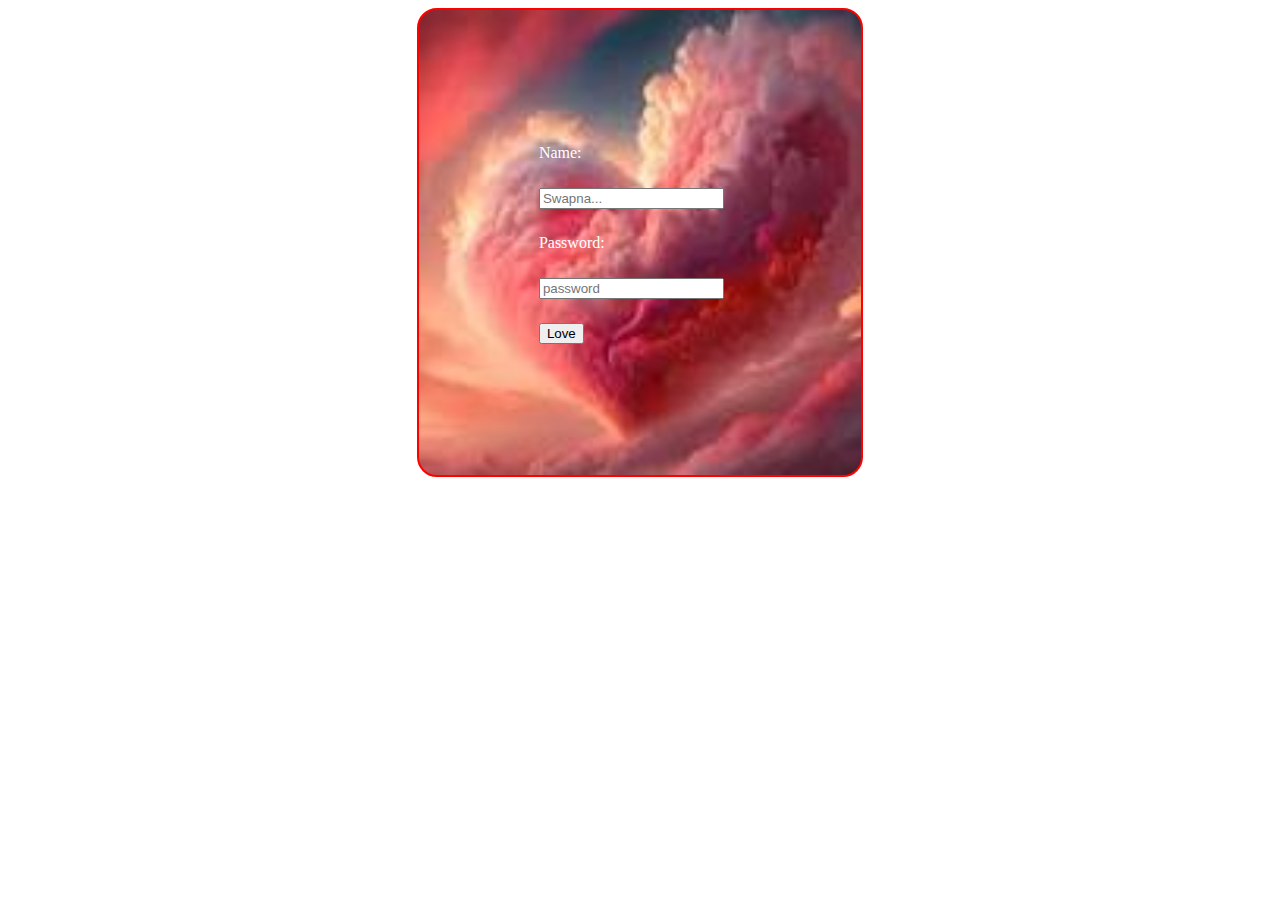
<file: index.html>
<!DOCTYPE html>
<html lang="en">
<head>
    <meta charset="UTF-8">
    <meta name="viewport" content="width=device-width, initial-scale=1.0">
    <title>Swapna ❤️</title>
    <link  rel="stylesheet" href="style.css">
</head>
<body>
    <div id="mainclass">
        Name:
        <input text="name" id="username" placeholder="Swapna..."><br>
        Password:
        <input text='password' id="pass" placeholder="password"><br>
        <button onclick="click1()">Love</button>
    </div>
    <script src="javascript23.js"></script>
</body>
</html>
</file>
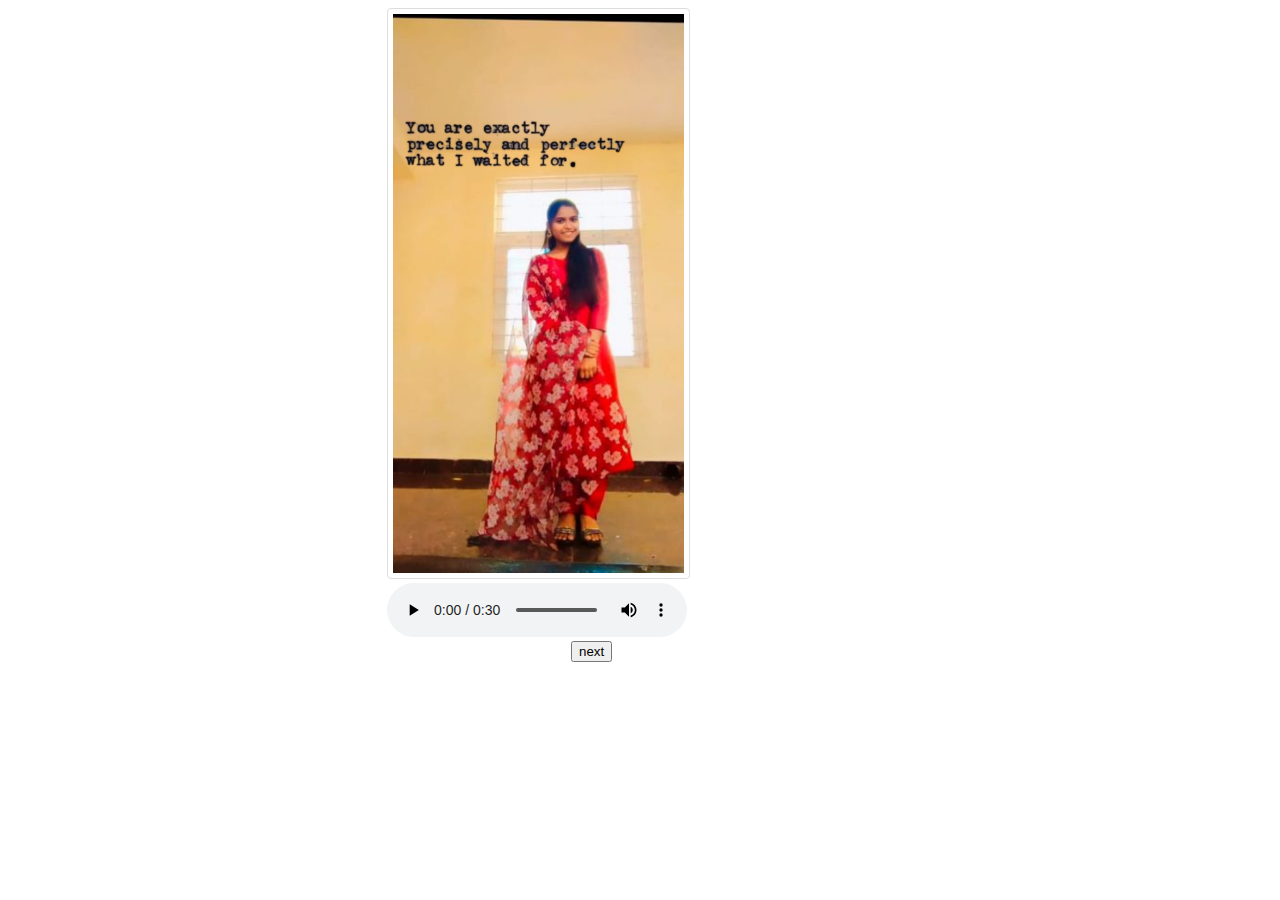
<file: Imagesofswapna.html>
<!DOCTYPE html>
<html lang="en">
<head>
    <meta charset="UTF-8">
    <meta name="viewport" content="width=device-width, initial-scale=1.0">
    <title>Images</title>
    <link  rel="stylesheet" href="style.css">

</head>
<body>
    <div id="imageswap">
        
    <img src="swapna12345.jpg" alt="you have to love me more" id="img1">
    <br>
    <audio controls autoplay id="audioplay">
        <source src="sometimes.mp3" type="audio/mpeg" >
      </audio> 

    </div>
    <div id="nextbut">
        <button onclick="click2()" >next</button>
    </div>
    <script src="javascript23.js"></script>

    
</body>
</html>
</file>
<file: style.css>
#mainclass{
    width: 16%;
    height: 16%;
    line-height: 45px;
    padding: 120px 120px;
    margin: auto;
    color: white;
    border: 2px solid red;
    background-image: url(heart.jpg);
    background-position: center;
    background-repeat: no-repeat;
    background-size: cover;
    border-radius: 20px;

}
#imageswap{
    width: 40%;
    height: 10%;
     margin: auto;

}
#nextbut{
    width: 138px;
    height: 2px;
     margin: auto;
    
    

}

img {
    border: 1px solid #ddd;
    border-radius: 4px;
    padding: 5px;
    width: 291px;
  }
</file>
